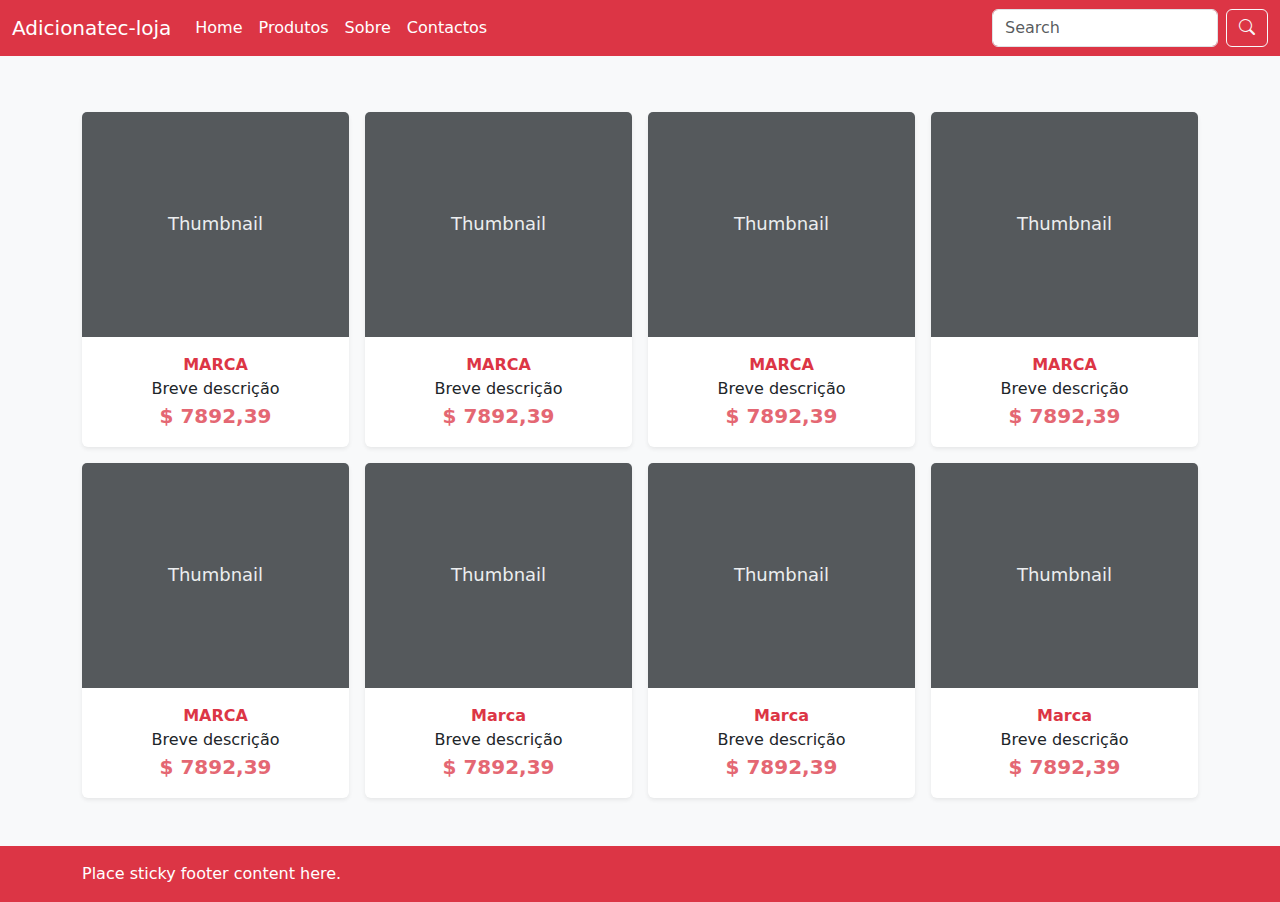
<file: index.html>
<!doctype html>
<html lang="en" class="h-100">
  <head>
    <meta charset="utf-8">
    <meta name="viewport" content="width=device-width, initial-scale=1">
    <meta name="description" content="">
    <meta name="author" content="Mark Otto, Jacob Thornton, and Bootstrap contributors">
    <meta name="generator" content="Hugo 0.88.1">
    <title>Sticky Footer Navbar Template · Bootstrap v5.1</title>
    <link href="https://cdn.jsdelivr.net/npm/bootstrap@5.3.3/dist/css/bootstrap.min.css" 
    rel="stylesheet" integrity="sha384-QWTKZyjpPEjISv5WaRU9OFeRpok6YctnYmDr5pNlyT2bRjXh0JMhjY6hW+ALEwIH" crossorigin="anonymous">    
    <!-- Custom styles for this template -->
    <link href="sticky-footer-navbar.css" rel="stylesheet">
    <link rel="stylesheet" href="https://cdn.jsdelivr.net/npm/bootstrap-icons@1.11.3/font/bootstrap-icons.min.css">
  </head>
  <body class="d-flex flex-column h-100">
    
<header>
  <!-- Fixed navbar -->
  <nav class="navbar navbar-expand-md navbar-dark fixed-top bg-danger">
    <div class="container-fluid">
      <a class="navbar-brand" href="#">Adicionatec-loja</a>
      <button class="navbar-toggler" type="button" data-bs-toggle="collapse" data-bs-target="#navbarCollapse" aria-controls="navbarCollapse" aria-expanded="false" aria-label="Toggle navigation">
        <span class="navbar-toggler-icon"></span>
      </button>
      <div class="collapse navbar-collapse" id="navbarCollapse">
        <ul class="navbar-nav me-auto mb-2 mb-md-0">
          <li class="nav-item">
            <a class="nav-link active" aria-current="page" href="#">Home</a>
          </li>
          <li class="nav-item">
            <a class="nav-link text-white" href="#">Produtos</a>
          </li>
          <li class="nav-item">
            <a class="nav-link text-white" href="#">Sobre</a>
          </li>
          <li class="nav-item">
            <a class="nav-link text-white" href="#">Contactos</a>
          </li>
        </ul>
        <form class="d-flex">
          <input class="form-control me-2" type="search" placeholder="Search" aria-label="Search">
          <button class="btn btn-outline-light" type="submit"> 
            <i class="bi-search"></i>  
          </button>
        </form>
      </div>
    </div>
  </nav>
</header>

<!-- Begin page content -->
<main class="flex-shrink-0">
  <div class="album py-5 bg-light">
    <div class="container">

      <div class="row row-cols-1 row-cols-sm-2 row-cols-md-4 g-3 mt-5">
        <div class="col">
          <div class="card shadow-sm">
            <svg class="bd-placeholder-img card-img-top" width="100%" height="225" xmlns="http://www.w3.org/2000/svg" role="img" aria-label="Placeholder: Thumbnail" preserveAspectRatio="xMidYMid slice" focusable="false"><title>Placeholder</title><rect width="100%" height="100%" fill="#55595c"/><text x="50%" y="50%" fill="#eceeef" dy=".3em">Thumbnail</text></svg>

            <div class="card-body">
              <p class="card-text text-center">
                <strong class="text-danger">MARCA</strong> <br/> 
                Breve descrição <br/> 
                <strong class="text-danger fs-5 opacity-75">$ 7892,39</strong> 
              </p>
            </div>
          </div>
        </div>
        <div class="col">
          <div class="card shadow-sm">
            <svg class="bd-placeholder-img card-img-top" width="100%" height="225" xmlns="http://www.w3.org/2000/svg" role="img" aria-label="Placeholder: Thumbnail" preserveAspectRatio="xMidYMid slice" focusable="false"><title>Placeholder</title><rect width="100%" height="100%" fill="#55595c"/><text x="50%" y="50%" fill="#eceeef" dy=".3em">Thumbnail</text></svg>

            <div class="card-body">
              <p class="card-text text-center">
                <strong class="text-danger">MARCA</strong> <br/> 
                Breve descrição <br/> 
                <strong class="text-danger fs-5 opacity-75">$ 7892,39</strong> 
              </p>       
            </div>
          </div>
        </div>
        <div class="col">
          <div class="card shadow-sm">
            <svg class="bd-placeholder-img card-img-top" width="100%" height="225" xmlns="http://www.w3.org/2000/svg" role="img" aria-label="Placeholder: Thumbnail" preserveAspectRatio="xMidYMid slice" focusable="false"><title>Placeholder</title><rect width="100%" height="100%" fill="#55595c"/><text x="50%" y="50%" fill="#eceeef" dy=".3em">Thumbnail</text></svg>

            <div class="card-body">
              <p class="card-text text-center">
                <strong class="text-danger">MARCA</strong> <br/> 
                Breve descrição <br/> 
                <strong class="text-danger fs-5 opacity-75">$ 7892,39</strong> 
              </p>       
            </div>
          </div>
        </div>
        <div class="col">
          <div class="card shadow-sm">
            <svg class="bd-placeholder-img card-img-top" width="100%" height="225" xmlns="http://www.w3.org/2000/svg" role="img" aria-label="Placeholder: Thumbnail" preserveAspectRatio="xMidYMid slice" focusable="false"><title>Placeholder</title><rect width="100%" height="100%" fill="#55595c"/><text x="50%" y="50%" fill="#eceeef" dy=".3em">Thumbnail</text></svg>

            <div class="card-body">
              <p class="card-text text-center">
                <strong class="text-danger">MARCA</strong> <br/> 
                Breve descrição <br/> 
                <strong class="text-danger fs-5 opacity-75">$ 7892,39</strong> 
              </p>       
            </div>
          </div>
        </div>
        <div class="col">
          <div class="card shadow-sm">
            <svg class="bd-placeholder-img card-img-top" width="100%" height="225" xmlns="http://www.w3.org/2000/svg" role="img" aria-label="Placeholder: Thumbnail" preserveAspectRatio="xMidYMid slice" focusable="false"><title>Placeholder</title><rect width="100%" height="100%" fill="#55595c"/><text x="50%" y="50%" fill="#eceeef" dy=".3em">Thumbnail</text></svg>

            <div class="card-body">
              <p class="card-text text-center">
                <strong class="text-danger">MARCA</strong> <br/> 
                Breve descrição <br/> 
                <strong class="text-danger fs-5 opacity-75">$ 7892,39</strong> 
              </p>       
            </div>
          </div>
        </div>
        <div class="col">
          <div class="card shadow-sm">
            <svg class="bd-placeholder-img card-img-top" width="100%" height="225" xmlns="http://www.w3.org/2000/svg" role="img" aria-label="Placeholder: Thumbnail" preserveAspectRatio="xMidYMid slice" focusable="false"><title>Placeholder</title><rect width="100%" height="100%" fill="#55595c"/><text x="50%" y="50%" fill="#eceeef" dy=".3em">Thumbnail</text></svg>

            <div class="card-body">
              <p class="card-text text-center">
                <strong class="text-danger">Marca</strong> <br/> 
                Breve descrição <br/> 
                <strong class="text-danger fs-5 opacity-75">$ 7892,39</strong> 
              </p>       
            </div>
          </div>
        </div>
        <div class="col">
          <div class="card shadow-sm">
            <svg class="bd-placeholder-img card-img-top" width="100%" height="225" xmlns="http://www.w3.org/2000/svg" role="img" aria-label="Placeholder: Thumbnail" preserveAspectRatio="xMidYMid slice" focusable="false"><title>Placeholder</title><rect width="100%" height="100%" fill="#55595c"/><text x="50%" y="50%" fill="#eceeef" dy=".3em">Thumbnail</text></svg>

            <div class="card-body">
              <p class="card-text text-center">
                <strong class="text-danger">Marca</strong> <br/> 
                Breve descrição <br/> 
                <strong class="text-danger fs-5 opacity-75">$ 7892,39</strong> 
              </p>       
            </div>
          </div>
        </div>
        <div class="col">
          <div class="card shadow-sm">
            <svg class="bd-placeholder-img card-img-top" width="100%" height="225" xmlns="http://www.w3.org/2000/svg" role="img" aria-label="Placeholder: Thumbnail" preserveAspectRatio="xMidYMid slice" focusable="false"><title>Placeholder</title><rect width="100%" height="100%" fill="#55595c"/><text x="50%" y="50%" fill="#eceeef" dy=".3em">Thumbnail</text></svg>

            <div class="card-body">
              <p class="card-text text-center">
                <strong class="text-danger">Marca</strong> <br/> 
                Breve descrição <br/> 
                <strong class="text-danger fs-5 opacity-75">$ 7892,39</strong> 
              </p>       
            </div>
          </div>
        </div>
        
      </div>
    </div>
  </div>

</main>

<footer class="footer mt-auto py-3 bg-danger ">
  <div class="container text-white">
    <span >Place sticky footer content here.</span>
  </div>
</footer>
<script src="https://cdn.jsdelivr.net/npm/bootstrap@5.3.3/dist/js/bootstrap.bundle.min.js" integrity="sha384-YvpcrYf0tY3lHB60NNkmXc5s9fDVZLESaAA55NDzOxhy9GkcIdslK1eN7N6jIeHz" crossorigin="anonymous"></script>


      
  </body>
</html>
</file>
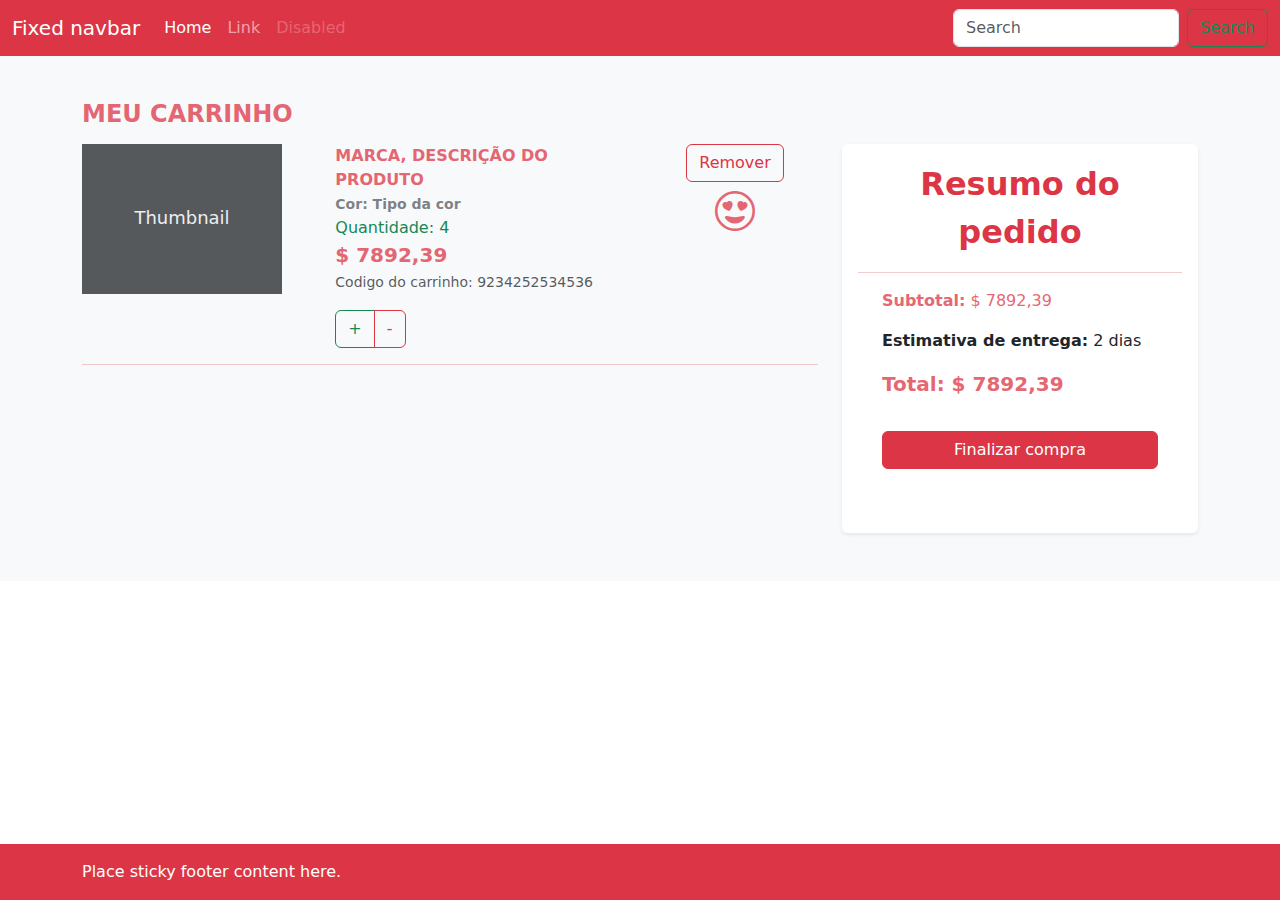
<file: carrinho.html>
<!doctype html>
<html lang="en" class="h-100">
  <head>
    <meta charset="utf-8">
    <meta name="viewport" content="width=device-width, initial-scale=1">
    <meta name="description" content="">
    <meta name="author" content="Mark Otto, Jacob Thornton, and Bootstrap contributors">
    <meta name="generator" content="Hugo 0.88.1">
    <title>Sticky Footer Navbar Template · Bootstrap v5.1</title>
    <link href="https://cdn.jsdelivr.net/npm/bootstrap@5.3.3/dist/css/bootstrap.min.css" 
    rel="stylesheet" integrity="sha384-QWTKZyjpPEjISv5WaRU9OFeRpok6YctnYmDr5pNlyT2bRjXh0JMhjY6hW+ALEwIH" crossorigin="anonymous">    
    <!-- Custom styles for this template -->
    <link href="sticky-footer-navbar.css" rel="stylesheet">
    <link rel="stylesheet" href="https://cdn.jsdelivr.net/npm/bootstrap-icons@1.11.3/font/bootstrap-icons.min.css">
 
  </head>
  <body class="d-flex flex-column h-100">
    
<header>
  <!-- Fixed navbar -->
  <nav class="navbar navbar-expand-md navbar-dark fixed-top bg-danger">
    <div class="container-fluid">
      <a class="navbar-brand" href="#">Fixed navbar</a>
      <button class="navbar-toggler" type="button" data-bs-toggle="collapse" data-bs-target="#navbarCollapse" aria-controls="navbarCollapse" aria-expanded="false" aria-label="Toggle navigation">
        <span class="navbar-toggler-icon"></span>
      </button>
      <div class="collapse navbar-collapse" id="navbarCollapse">
        <ul class="navbar-nav me-auto mb-2 mb-md-0">
          <li class="nav-item">
            <a class="nav-link active" aria-current="page" href="#">Home</a>
          </li>
          <li class="nav-item">
            <a class="nav-link" href="#">Link</a>
          </li>
          <li class="nav-item">
            <a class="nav-link disabled">Disabled</a>
          </li>
        </ul>
        <form class="d-flex">
          <input class="form-control me-2" type="search" placeholder="Search" aria-label="Search">
          <button class="btn btn-outline-success" type="submit">Search</button>
        </form>
      </div>
    </div>
  </nav>
</header>

<!-- Begin page content -->
<main class="flex-shrink-0">
  <div class="album py-5 bg-light">
    <div class="container">

      <div class="row mt-5">

      <strong class="text-danger opacity-75 fs-4">MEU CARRINHO</strong> <br/><br/>

        <div class="col-8">
          <div class="row">
            <div class="col-4">
              <svg class="bd-placeholder-img" width="200" height="150" xmlns="http://www.w3.org/2000/svg" role="img" aria-label="Placeholder: Thumbnail" preserveAspectRatio="xMidYMid slice" focusable="false"><title>Placeholder</title><rect width="100%" height="100%" fill="#55595c"/><text x="50%" y="50%" fill="#eceeef" dy=".3em">Thumbnail</text></svg>
            </div>

            <div class="col-5">
              <p class="card-text">
                <strong class="text-danger opacity-75">MARCA, DESCRIÇÃO DO PRODUTO</strong> 
                <br/>
                <small class="text-muted">
                  <strong class="dark-text-emphasis opacity-75">Cor: Tipo da cor</strong> 
                </small>
                <br/>
                
                <span class="text-success">Quantidade: 4</span>  <br/>
                <strong class="text-danger fs-5 opacity-75">$ 7892,39</strong> <br>
                <small class="text-muted">Codigo do carrinho: 9234252534536</small>
              </p>  
              <div class="btn-group" role="group" aria-label="Basic outlined example">
                <button type="button" class="btn btn-outline-success">+</button>
                <button type="button" class="btn btn-outline-danger">-</button>
              </div>
            </div>
            <div class="col text-center">     
              <button type="button" class="btn btn-outline-danger">Remover</button> <br/>
              <i class="bi-emoji-heart-eyes fs-1 text-danger opacity-75"></i> <br/>
            </div>
          </div>

          <hr class="text-danger"> <br>
          
        </div>
        <div class="col">
          <div class="card shadow-sm">
            <div class="card-body">
              <p class="card-text text-center">
                <strong class="text-danger fs-2">Resumo do pedido</strong> <br/> 
                <hr class="text-danger"/>
              </p>       

                <div class="mx-4">
                  <div class="mb-2">

                  <p class="text-danger opacity-75">
                    <strong>Subtotal:</strong> $ 7892,39
                  </p>
                  <p>
                    <strong>Estimativa de entrega:</strong> 2 dias 
                  </p>
                  <strong class="text-danger fs-5 opacity-75">Total: $ 7892,39</strong> 
                  
                  </div>
                  <br/>
                  <div class="d-grid gap-2 mb-5">
                    <button class="btn btn-danger" type="button">Finalizar compra</button>
                  </div>
             
                </div>
                
            </div>
          </div>
        </div>
        
      </div>
    </div>
  </div>

</main>

<footer class="footer mt-auto py-3 bg-danger ">
  <div class="container text-white">
    <span >Place sticky footer content here.</span>
  </div>
</footer>
<script src="https://cdn.jsdelivr.net/npm/bootstrap@5.3.3/dist/js/bootstrap.bundle.min.js" integrity="sha384-YvpcrYf0tY3lHB60NNkmXc5s9fDVZLESaAA55NDzOxhy9GkcIdslK1eN7N6jIeHz" crossorigin="anonymous"></script>


      
  </body>
</html>
</file>
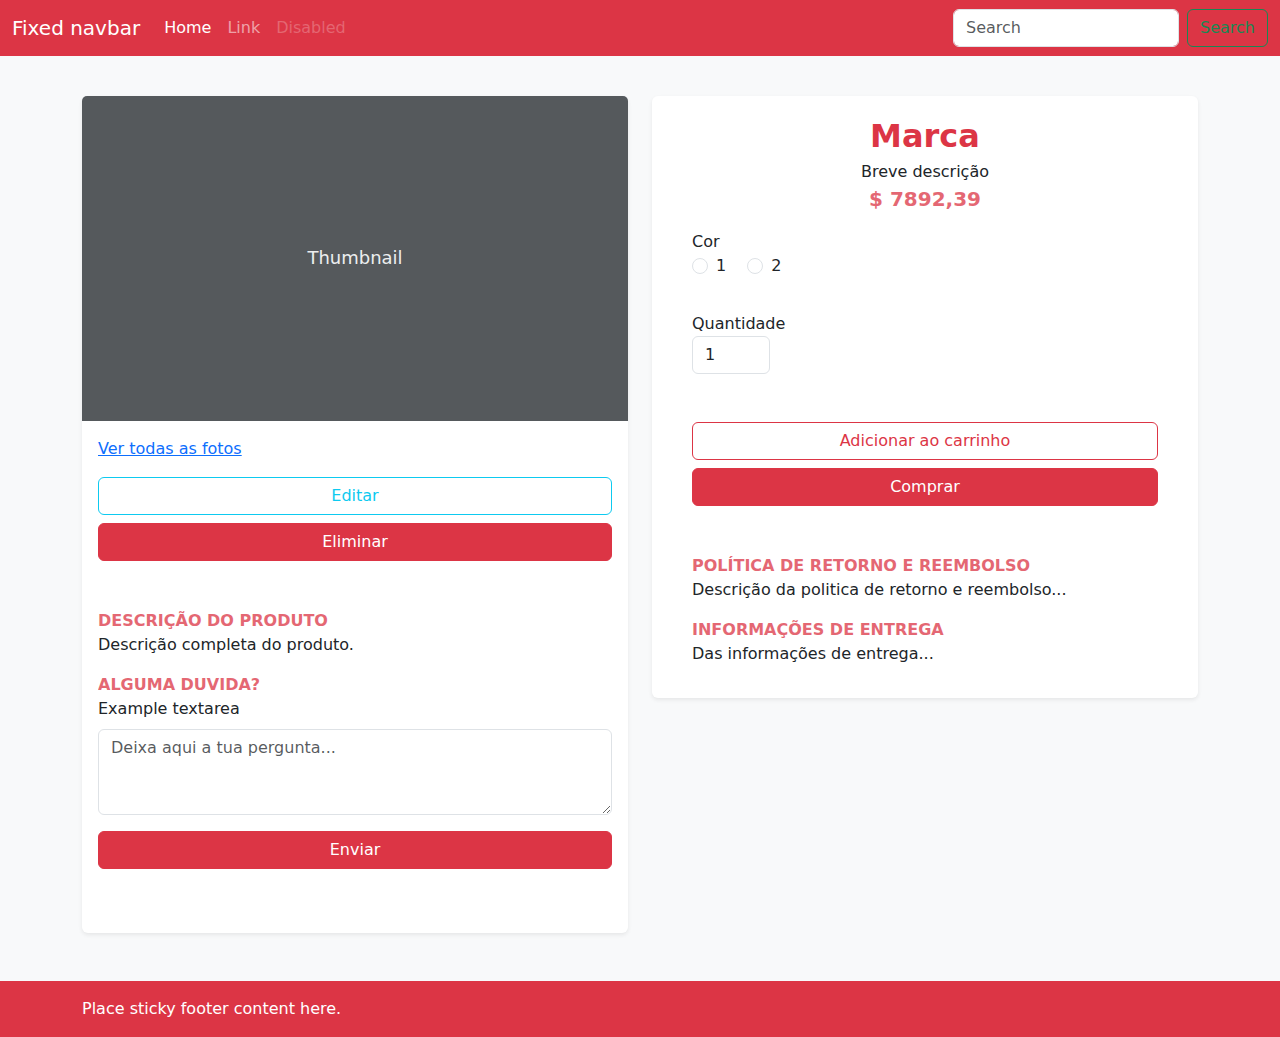
<file: show.html>
<!doctype html>
<html lang="en" class="h-100">
  <head>
    <meta charset="utf-8">
    <meta name="viewport" content="width=device-width, initial-scale=1">
    <meta name="description" content="">
    <meta name="author" content="Mark Otto, Jacob Thornton, and Bootstrap contributors">
    <meta name="generator" content="Hugo 0.88.1">
    <title>Sticky Footer Navbar Template · Bootstrap v5.1</title>
    <link href="https://cdn.jsdelivr.net/npm/bootstrap@5.3.3/dist/css/bootstrap.min.css" 
    rel="stylesheet" integrity="sha384-QWTKZyjpPEjISv5WaRU9OFeRpok6YctnYmDr5pNlyT2bRjXh0JMhjY6hW+ALEwIH" crossorigin="anonymous">    
    <!-- Custom styles for this template -->
    <link href="sticky-footer-navbar.css" rel="stylesheet">
  </head>
  <body class="d-flex flex-column h-100">
    
<header>
  <!-- Fixed navbar -->
  <nav class="navbar navbar-expand-md navbar-dark fixed-top bg-danger">
    <div class="container-fluid">
      <a class="navbar-brand" href="#">Fixed navbar</a>
      <button class="navbar-toggler" type="button" data-bs-toggle="collapse" data-bs-target="#navbarCollapse" aria-controls="navbarCollapse" aria-expanded="false" aria-label="Toggle navigation">
        <span class="navbar-toggler-icon"></span>
      </button>
      <div class="collapse navbar-collapse" id="navbarCollapse">
        <ul class="navbar-nav me-auto mb-2 mb-md-0">
          <li class="nav-item">
            <a class="nav-link active" aria-current="page" href="#">Home</a>
          </li>
          <li class="nav-item">
            <a class="nav-link" href="#">Link</a>
          </li>
          <li class="nav-item">
            <a class="nav-link disabled">Disabled</a>
          </li>
        </ul>
        <form class="d-flex">
          <input class="form-control me-2" type="search" placeholder="Search" aria-label="Search">
          <button class="btn btn-outline-success" type="submit">Search</button>
        </form>
      </div>
    </div>
  </nav>
</header>

<!-- Begin page content -->
<main class="flex-shrink-0">
  <div class="album py-5 bg-light">
    <div class="container">

      <div class="row mt-5">
        <div class="col">
          <div class="card shadow-sm">
            <svg class="bd-placeholder-img card-img-top" width="100%" height="325" xmlns="http://www.w3.org/2000/svg" role="img" aria-label="Placeholder: Thumbnail" preserveAspectRatio="xMidYMid slice" focusable="false"><title>Placeholder</title><rect width="100%" height="100%" fill="#55595c"/><text x="50%" y="50%" fill="#eceeef" dy=".3em">Thumbnail</text></svg>

            <div class="card-body">
              <p class="card-text">
                <a href="#"> Ver todas as fotos</a> <br/>

                <div class="d-grid gap-2 mb-5">
                  <button class="btn btn-outline-info" type="button">Editar</button>
                  <button class="btn btn-danger" type="button">Eliminar</button>
                </div>

                <strong class="text-danger opacity-75">DESCRIÇÃO DO PRODUTO</strong>
                <p>Descrição completa do produto.</p>

                <strong class="text-danger opacity-75">ALGUMA DUVIDA?</strong>
                <div class="mb-3">
                  <label for="exampleFormControlTextarea1" class="form-label">Example textarea</label>
                  <textarea class="form-control" id="exampleFormControlTextarea1" rows="3"
                  placeholder="Deixa aqui a tua pergunta..."></textarea>
                </div>

                <div class="d-grid gap-2 mb-5">
                  <button class="btn btn-danger" type="button">Enviar</button>
                </div>

              </p>       
            </div>
          </div>
        </div>
        <div class="col">
          <div class="card shadow-sm">
            <div class="card-body">
              <p class="card-text text-center">
                <strong class="text-danger fs-2">Marca</strong> <br/> 
                Breve descrição <br/> 
                <strong class="text-danger fs-5 opacity-75">$ 7892,39</strong> 
              </p>       

                <div class="mx-4">
                  <div class="mb-2">
                    Cor <br>
                    <div class="form-check form-check-inline">
                      <input class="form-check-input" type="radio" name="inlineRadioOptions" id="inlineRadio1" value="option1">
                      <label class="form-check-label" for="inlineRadio1">1</label>
                    </div>
                    <div class="form-check form-check-inline">
                      <input class="form-check-input" type="radio" name="inlineRadioOptions" id="inlineRadio2" value="option2">
                      <label class="form-check-label" for="inlineRadio2">2</label>
                    </div>
                  </div>
                  <br/>

                  Quantidade
                  <div class="mb-3 col-sm-2 mb-5">
                    <input type="number" class="form-control" id="exampleFormControlInput1" value="1">
                  </div>

                  <div class="d-grid gap-2 mb-5">
                    <button class="btn btn-outline-danger" type="button">Adicionar ao carrinho</button>
                    <button class="btn btn-danger" type="button">Comprar</button>
                  </div>

                  <strong class="text-danger opacity-75">POLÍTICA DE RETORNO E REEMBOLSO</strong> 
                  <p>
                    Descrição da politica de retorno e reembolso...
                  </p>
                  
                  <strong class="text-danger opacity-75">INFORMAÇÕES DE ENTREGA</strong> 
                  <p>
                    Das informações de entrega...
                  </p>
                  
                  
               
             
                </div>
            </div>
          </div>
        </div>
        
      </div>
    </div>
  </div>

</main>

<footer class="footer mt-auto py-3 bg-danger ">
  <div class="container text-white">
    <span >Place sticky footer content here.</span>
  </div>
</footer>
<script src="https://cdn.jsdelivr.net/npm/bootstrap@5.3.3/dist/js/bootstrap.bundle.min.js" integrity="sha384-YvpcrYf0tY3lHB60NNkmXc5s9fDVZLESaAA55NDzOxhy9GkcIdslK1eN7N6jIeHz" crossorigin="anonymous"></script>


      
  </body>
</html>
</file>
<file: sticky-footer-navbar.css>
/* Custom page CSS
-------------------------------------------------- */
/* Not required for template or sticky footer method. */

main > .container {
  padding: 60px 15px 0;
}
.bd-placeholder-img {
  font-size: 1.125rem;
  text-anchor: middle;
  -webkit-user-select: none;
  -moz-user-select: none;
  user-select: none;
}

@media (min-width: 768px) {
  .bd-placeholder-img-lg {
    font-size: 3.5rem;
  }

  .card, .dropdown-menu{
    border-width: 0 !important;
  }

  .i-1{
    font-size: 70px;
  }

  .nav-item:hover,  .dropdown-item:hover{
    background-color: #e57373 !important;
  }
  .dropdown-menu{
    background-color: #DC3545;
  }

}

.badge > a {
  color: inherit;
}
</file>
